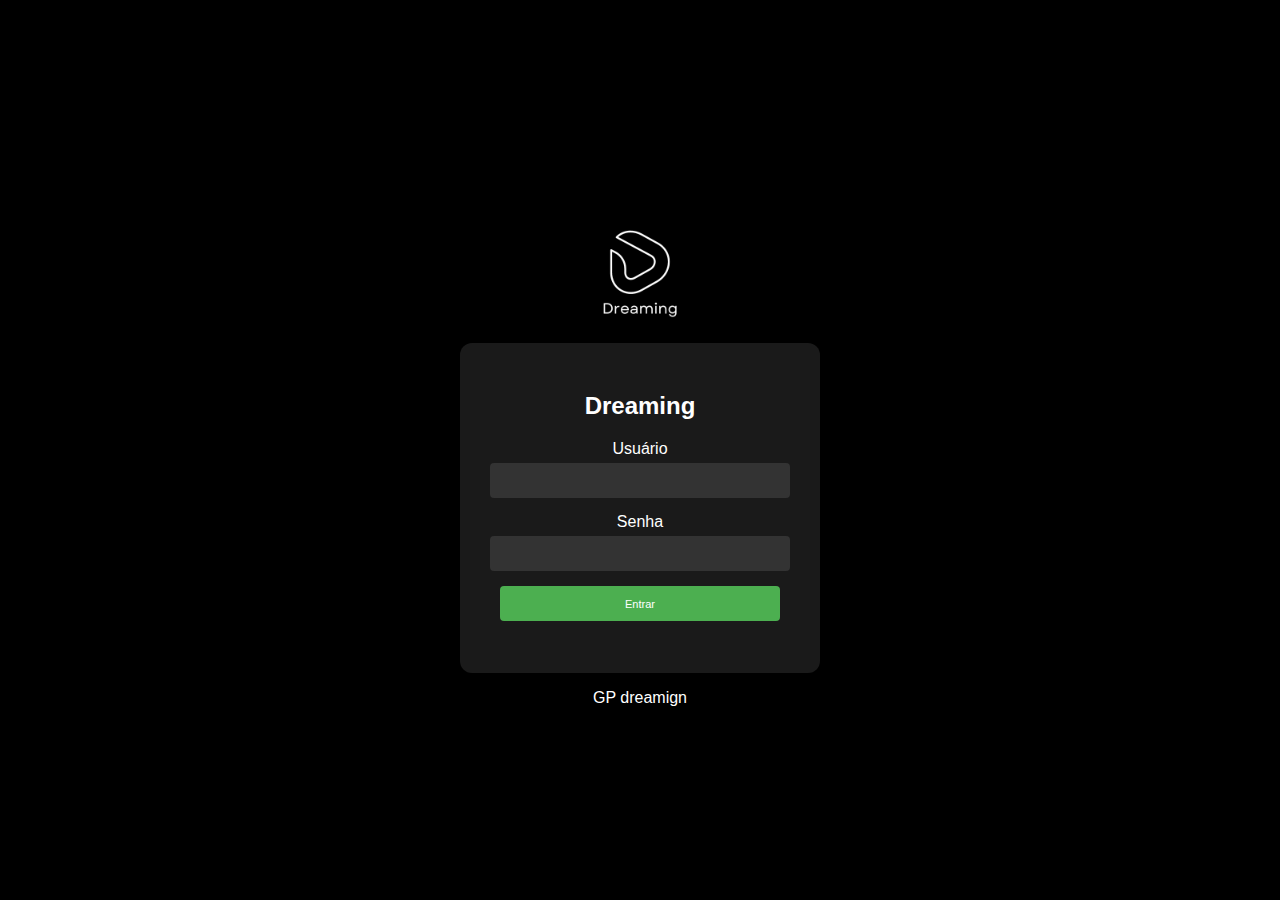
<file: html-css/paglog.html>
<!DOCTYPE html>
<html lang="pt-br">
<head>
    <meta charset="UTF-8">
    <meta name="viewport" content="width=device-width, initial-scale=1.0">
    <title>Dreaming-Login</title>
    <link rel="stylesheet" href="pgindex.css">
</head>
<body class="corpolog">
    <div class="logodream">
        <img src="imagens/dreaming.png" alt="logo Dream">
    </div>
    <div class="login-container">
        <h2 class="h2-pglogin">Dreaming</h2>
        <form method="post">
            <div class="input-box">
                <label for="username">Usuário</label>
                <input type="text" id="username" name="username" required>
            </div>
            <div class="input-box">
                <label for="password">Senha</label>
                <input type="password" id="password" name="password" required>
            </div>
            <a href="index.html" rel="next" class="social-icon"><button type="submit" class="login-button"><a
                        href="index.html" class="social-icon">Entrar</a></button></a>
        </form>
        <div class="social-links">
            <a href="#" class="social-icon"><i class="fab fa-facebook-f"></i></a>
            <a href="#" class="social-icon"><i class="fab fa-twitter"></i></a>
            <a href="#" class="social-icon"><i class="fab fa-instagram"></i></a>
        </div>
    </div>
    <p>GP dreamign</p>
</body>
</html>
</file>
<file: html-css/pgindex.css>
@charset "|UTF-8";
/*Página log*/
.corpolog {
  background-color: black;
  color: white;
  font-family: Arial, sans-serif;
  margin: 0;
  padding: 0;
  display: flex;
  flex-direction: column;
  align-items: center;
  justify-content: center;
  height: 100vh;
  min-height: 100vh;
}
.logodream {
  margin-bottom: -39px;
}
.logodream img {
  width: 200px;
  height: auto;
}
.login-container {
  background-color: #1a1a1a;
  padding: 30px;
  border-radius: 12px;
  box-shadow: 0 0 10px rgba(0, 0, 0, 0.5);
  width: 300px;
  text-align: center;
  z-index: 1000;
  height: 270px;
}
.h2-pglogin {
  margin-bottom: 20px;
}
.input-box {
  margin-bottom: 15px;
}
.input-box label {
  display: block;
  margin-bottom: 5px;
}
.input-box input {
  width: calc(100% - 20px);
  padding: 10px;
  border-radius: 4px;
  border: none;
  background-color: #333;
  color: white;
  width: calc(100% - 20px);
}
.login-button {
  width: calc(100% - 20px);
  padding: 10px;
  border-radius: 4px;
  border: none;
  background-color: #4caf50;
  color: white;
  cursor: pointer;
  width: calc(100% - 20px);
}
.login-button:hover {
  background-color: #45a049;
}
.social-links {
  margin-top: 20px;
}
.social-links a {
  color: white;
  margin: 0 10px;
  text-decoration: none;
  font-size: 1.5em;
}
.social-links a:hover {
  color: #ccc;
}
* .social-icon {
  text-decoration: none;
  color: white;
}
* .social-icon:hover {
  text-decoration: none;
}
/*Página index*/
body {
  background-color: #16181E;
  overflow-y: auto;
}
.barrapesquisa {
  position: absolute;
  top: 10px;
  right: 120px;
  display: flex;
  align-items: center;
  background-color: #21242D;
  padding: 5px;
  border-radius: 12px;
  box-shadow: 0 2px 5px rgba(0, 0, 0, 0.1);
  width: 220px;
  left: auto;
}
.barrapesquisa input[type="search"] {
  padding: 5px 10px 5px 42px;
  border: none;
  border-radius: 12px;
  width: 100%;
  background-color: #21242D;
  background-image: url('imagens/lupa.png');
  background-size: 20px 20px;
  background-position: 10px center;
  background-repeat: no-repeat;
  outline: none;
  font-size: 16px;
  color: #00B9AE;
}
.barrapesquisa input[type="search"]::placeholder {
  color: #ffffff;
}
.profile {
  position: absolute;
  top: 10px;
  right: 50px;
  cursor: pointer;
  display: inline-block;
  z-index: 1000;
}
.profile-img {
  position: fixed;
  width: 40px;
  height: 40px;
  border-radius: 50%;
  position: absolute;
}
.profile-menu {
  position: fixed;
  display: none;
  position: absolute;
  top: 50px;
  right: 0;
  background-color: #ffffff;
  border-radius: 10px;
  padding: 10px;
  box-shadow: 0 2px 10px rgba(0, 0, 0, 0.1);
  z-index: 1000;
  font-size: 10px;
  width: 120px;
  z-index: 1000;
  left: -100px;
}
.profile-menu ul {
  list-style: none;
  margin: 0;
  padding: 0;
}
.profile-menu ul li {
  padding: 10px;
}
.profile-menu ul li a {
  text-decoration: none;
  color: black;
  display: block;
}
.profile-menu ul li a:hover {
  background-color: #00B9AE;
  border-radius: 5px;
}
.barranav {
  position: fixed;
  top: 0;
  left: 0;
  width: 200px;
  height: 100vh;
  background-color: #21242D;
  padding: 20px 0;
  overflow-y: auto;
  z-index: 100;
}
.nav-list {
  list-style: none;
  padding: 0;
}
.nav-list {
  list-style: none;
  padding: 0;
}
.nav-list li {
  margin-bottom: 20px;
}
.nav-list a {
  display: flex;
  align-items: center;
  color: #fff;
  text-decoration: none;
  font-size: 16px;
  padding: 10px 20px;
  border-radius: 5px;
  transition: background-color 0.3s, color 0.3s;
}
.nav-list a:hover {
  text-decoration: none;
}
.nav-list img {
  width: 20px;
  height: 20px;
  margin-right: 10px;
}
.nav-list a:hover {
  background-color: #00B9AE;
  color: #f1f1f1;
}
.nav-list a:hover img {
  filter: brightness(0) invert(1);
}
.tag {
  align-items: center;
  color: #ffffff;
  font-size: 16px;
  display: flex;
  padding: 10px 20px;
}
.logout a {
  color: red;
  text-decoration: none;
}
.nav-logo img {
  max-width: 250px;
  height: auto;
  width: 100%;
  padding: 0;
  margin-bottom: 0px;
}
.barra-horizontal {
  position: absolute;
  top: 40;
  left: 50%;
  transform: translateX(-50%);
  background-color: #16181E;
  padding: 10px;
  display: flex;
  justify-content: center;
  z-index: 1000;
  gap: 20px;
}
.barra-horizontal>a {
  color: white;
  text-decoration: none;
  font-size: 16px;
  transition: 0, 3s;
}
.barra-item:hover {
  color: #00B9AE;
}
.slider {
  margin: 0 auto;
  width: 600px;
  height: 300px;
  overflow: hidden;
  position: absolute;
  top: 70px;
  left: 280px;
  z-index: 10;
}
.slides {
  width: 400%;
  height: 300px;
  display: flex;
}
.slides input {
  display: none;
}
.slide {
  width: 25%;
  position: relative;
}
.slide img {
  width: 600px;
  max-width: 600px;
  object-fit: cover;
  max-height: 300px;
}
.manual-navigation {
  position: absolute;
  width: 800px;
  margin-top: -40px;
  display: flex;
  justify-content: center;
  top: 310px;
  left: -90px;
}
.manual-btn {
  border: 2px solid #fff;
  padding: 5px;
  border-radius: 10px;
  cursor: pointer;
  transition: 1s;
}
.manual-btn:not(:Last-child) {
  margin-right: 40px;
}
.manual-btn:hover {
  background-color: #fff;
}
#radio1:checked~.first {
  margin-left: 0;
}
#radio2:checked~.first {
  margin-left: -25%;
}
#radio3:checked~.first {
  margin-left: -50%;
}
#radio4:checked~.first {
  margin-left: -75%;
}
.navigation-auto div {
  border: 2px solid #20a6ff;
  padding: 5px;
  border-radius: 10px;
  cursor: pointer;
  transition: 1s;
}
.navigation-auto {
  position: absolute;
  width: 800px;
  margin-top: 360px;
  display: flex;
  justify-content: center;
}
.TinyMoviez {
  position: absolute;
  color: white;
  display: flex;
  top: 400px;
  left: 230px;
  font-size: 30px;
}
.imghorizontal {
  top: 480px;
  display: flex;
  position: absolute;
  left: 230px;
  justify-content: space-between;
  padding: 20px;
}
.imghorizontal img {
  width: 200px;
  margin-right: 20px;
  border-radius: 20px;
}
.card {
  text-align: center;
  margin-right: 20px;
}
.card img {
  width: 200px;
  height: 300px;
  margin-right: 20px;
  border-radius: 20px;
  object-fit: cover;
}
.descricao {
  color: white;
  margin: 10px 0;
  font-size: 11px;
}
a {
  color: #00B9AE;
  text-decoration: none;
  font-size: 11px;
}
a:hover {
  text-decoration: underline;
}
/*Pagina Top rated*/
.topvistos {
  position: absolute;
  left: 220px;
  color: white;
  top: 20px;
}
.maisvistos {
  display: flex;
  gap: 10px;
  position: absolute;
  left: 220px;
  top: 100px;
}
.maisvistos img {
  width: 150px;
  height: auto;
  border-radius: 10px;
}
.topratedimg {
  display: flex;
  gap: 10px;
  position: absolute;
  left: 220px;
  top: 400px;
}
.topratedimg img {
  width: 150px;
  height: auto;
  border-radius: 10px;
}
.toprated {
  position: absolute;
  left: 220px;
  color: white;
  top: 330px;
}
/*Página home*/
.brakingbadhome {
  position: absolute;
  display: flex;
  top: 0px;
  left: 370px;
}
.emalta-home {
  color: white;
  position: absolute;
  display: flex;
  top: 310px;
  left: 210px;
}
.imagenshome {
  position: absolute;
  left: 220px;
  color: white;
  top: 390px;
  display: flex;
  gap: 20px;
}
.imagenshome img {
  width: 150px;
  height: 200px;
  border-radius: 10px;
}
.letrasbreakingbad {
  display: flex;
  position: absolute;
  top: 30px;
  left: 210px;
}
.letrasbreakingbad img {
  width: 150px;
}
.drescricaobreak {
  display: flex;
  position: absolute;
  top: 130px;
  left: 210px;
  width: 150px;
  color: white;
  text-align: justify;
}
.cor {
  background-color: #FF4500;
  color: #FF4500;
}
.carousel-recent {
  display: flex;
  overflow-x: auto;
  scroll-behavior: smooth;
}
.carousel-recent::-webkit-scrollbar {
  display: none;
}
.carousel-recent-item {
  position: relative;
  min-width: 200px;
  margin-right: 15px;
}
.carousel-recent-item img {
  width: 200px;
  height: 300px;
  border-radius: 10px;
  object-fit: cover;
}
.overlay-recent {
  position: absolute;
  bottom: 0;
  left: 0;
  right: 0;
  background: rgba(0, 0, 0, 0.6);
  color: #fff;
  padding: 10px;
  border-bottom-left-radius: 10px;
  border-bottom-right-radius: 10px;
}
.overlay-recent h3 {
  margin: 0;
  font-size: 16px;
}
.play-button-recent {
  display: inline-block;
  margin-top: 5px;
  padding: 5px 10px;
  background-color: #e50914;
  color: white;
  border: none;
  border-radius: 5px;
  cursor: pointer;
  font-size: 12px;
}
.play-button-recent:hover {
  background-color: #b50710;
}
.container-recent {
  padding: 20px;
  max-width: 1200px;
  margin: 0 auto;
  position: fixed;
  display: flex;
  top: 120px;
  left: 210px;
  gap: 20px;
}
/*Página Playlist*/
.corpoplaylists {
  font-family: Arial, sans-serif;
  margin: 0;
  padding: 0;
  background-color: #141414;
}
.header-pgplaylists {
  color: white;
  padding: 10px 20px;
  display: flex;
  align-items: center;
}
.h1-pgplaylists {
  margin: 0;
  font-size: 26px;
  display: flex;
  position: absolute;
  top: 30px;
  left: 210px;
  color: white;
}
.container-pgplaylists {
  max-width: 1200px;
  margin: 20px auto;
  padding: 0 20px;
  left: 190px;
  position: absolute;
  top: 60px;
  gap: 40px;
}
.playlist {
  display: flex;
  align-items: center;
  margin-bottom: 40px;
  padding: 10px;
  box-shadow: 0 2px 4px rgba(0, 0, 0, 0.1);
  border-radius: 8px;
  background-color: #e0d8d8;
}
.playlist a {
  text-decoration: none;
}
.playlist a:hover {
  text-decoration: none;
}
.playlist img {
  width: 150px;
  height: 84px;
  margin-right: 20px;
  border-radius: 4px;
}
.playlist-info {
  flex-grow: 1;
}
.playlist-info h3 {
  margin: 0;
  font-size: 18px;
  color: white;
}
.playlist-info h3:hover {
  color: #00B9AE;
}

.playlist-info p {
  color: #555;
  margin: 5px 0;
}
.playlist-info span {
  color: #888;
  font-size: 14px;
}
/*Página Playlist2*/
.corpo-playlist2 {
  font-family: Arial, sans-serif;
  margin: 0;
  padding: 0;
 background-color: #21242D;
}
.container-playlist2 {
  display: flex;
  max-width: 90%;
  width: 610px;
  margin: 20px auto;
  background-color: #d9ebd8;
  box-shadow: 0 0 10px rgba(0,0,0,0.1);
  border-radius: 8px;
  position: absolute;
  top: 90px;
  left: 250px;
  max-height: 280px;
  padding: 10px;
}
.video-player-playlist2 {
  flex: 2;
  padding: 10px;
  width: 200;
}
.playlist2 {
  flex: 1;
  border-left: 1px solid #ddd;
  max-height: 600px; 
  padding: 50px;
  margin-right: 20px; 
  border-left: none; 
}
.playlist2-item {
  display: flex;
  align-items: center;
  padding: 10px;
  border-bottom: 1px solid #ddd;
  cursor: pointer;
}
.playlist2-item:last-child {
  border-bottom: none;
}
.playlist2-item img {
  width: 120px;
  height: 90px;
  margin-right: 10px;
  border-radius: 4px;
}
.playlist2-item .title {
  font-size: 16px;
  color: #333;
}
.playlist2-item .channel {
  font-size: 14px;
  color: #666;
}
.playlist2-item:hover {
  background-color: #f0f0f0;
}
/*Página Gerenciar perfil*/
.copro-gerenciarperfil {
  font-family: Arial, sans-serif;
  background-color: #141414;
  color: #fff;
  display: flex;
  justify-content: center;
  align-items: center;
  height: 100vh;
  background-color: #141414;
  margin: 0;
  padding: 0;
  box-sizing: border-box;
}
.container-pggerenciar {
  text-align: center;
}
.h1-pggerenciar {
  margin-bottom: 30px;
  font-size: 2.5rem;
}
.profiles-pggerenciar {
  display: flex;
  justify-content: center;
  gap: 20px;
}
.profile-pggerenciar {
  text-align: center;
  cursor: pointer;
}
.profile-pggerenciar img {
  border-radius: 10px;
  width: 150px;
  height: 150px;
  transition: transform 0.3s;
}
.profile-pggerenciar p {
  margin-top: 10px;
  font-size: 1.2rem;
}
.profile-pggerenciar:hover img {
  transform: scale(1.1);
}
.manage-profiles-pggerenciar {
  margin-top: 20px;
  padding: 10px 20px;
  font-size: 1rem;
  color: #fff;
  background-color: #e50914;
  border: none;
  border-radius: 5px;
  cursor: pointer;
  transition: background-color 0.3s;
}
.manage-profiles-pggerenciar:hover {
  background-color: #f40612;
}
/*Página discover*/
.pgdiscover{
  background-color: #16181e;
}
.main-content-pgdiscover {
  margin-left: 220px; 
  padding: 20px;
  background-color: #21242d;
}
.section-title {
  font-size: 24px;
  font-weight: bold;
  color: #00b9ae;
  margin-bottom: 20px;
}
.discover-grid {
  display: grid;
  grid-template-columns: repeat(auto-fill, minmax(200px, 1fr));
  gap: 20px;
}
.discover-item {
  background-color: #16181e;
  border-radius: 10px;
  padding: 15px;
  box-shadow: 0 2px 5px rgba(0, 0, 0, 0.1);
  text-align: center;
}
.discover-item img {
  max-width: 100%;
  border-radius: 10px;
  margin-bottom: 10px;
}
.discover-item h3 {
  font-size: 18px;
  color: #f1f1f1;
}
.discover-item p {
  font-size: 14px;
  color: #f1f1f1;
}
/*Páginda ajuda*/
.corpo-pgajuda{
  background-color: #21242D;
  font-family: Arial, sans-serif;
  display: flex;
  justify-content: center;
  align-items: center;
  height: 100vh;
  padding: 20px;
  margin: 0;
  padding: 0;
  box-sizing: border-box;
}
.container-pgajuda {
  background-color: #e0d8d8;
  padding: 40px;
  border-radius: 10px;
  box-shadow: 0 2px 10px rgba(0, 0, 0, 0.1);
  width: 700px;
  max-height: 90vh;
  overflow-y: auto;
  position: absolute;
  left: 220px;
}
.h1-pgajuda{
  text-align: center;
  margin-bottom: 20px;
  font-size: 1.8rem;
  color: #333;
}
.faq-section {
  margin-bottom: 30px;
}
.faq-question {
  background-color: #007bff;
  color: white;
  padding: 15px;
  border-radius: 5px;
  margin-bottom: 5px;
  cursor: pointer;
  font-size: 1rem;
}
.faq-answer {
  display: none;
  background-color: #f1f1f1;
  padding: 15px;
  margin-bottom: 15px;
  border-radius: 5px;
  font-size: 1rem;
}
.reclamacao-section {
  margin-top: 30px;
}
.label-pgajuda{
  font-size: 1rem;
  margin-bottom: 5px;
  display: block;
  color: #555;
}
textarea {
  width: 100%;
  height: 100px;
  padding: 10px;
  font-size: 1rem;
  border: 1px solid #ddd;
  border-radius: 5px;
  background-color: #f9f9f9;
  margin-bottom: 20px;
}
.form-actions {
  text-align: right;
}
.submit-btn {
  padding: 10px 20px;
  font-size: 1rem;
  border: none;
  border-radius: 5px;
  background-color: #28a745;
  color: white;
  cursor: pointer;
  transition: background-color 0.3s ease;
}
.submit-btn:hover {
  background-color: #218838;
}
/*Página download*/
.corpo-pgdownload {
  font-family: Arial, sans-serif;
  background-color: #16181e;
  margin: 0;
  padding: 20px;
}
.download-section {
  max-width: 800px;
  width: 650px;
  margin: 0 auto;
  padding: 20px;
  background-color: #21242d;
  box-shadow: 0 0 10px rgba(0, 0, 0, 0.1);
  border-radius: 10px;
  position: absolute;
  top: 40px;
  left: 240px;
}
.h1-pgdownload {
  text-align: center;
  color: #00b9a1;
}
.download-item {
  display: flex;
  justify-content: space-between;
  align-items: center;
  margin: 20px 0;
  padding: 15px;
  background-color: #080808;
  border: 1px solid #ddd;
  border-radius: 8px;
}
.download-info {
  flex: 1;
}
.download-title {
  font-size: 25px;
  font-weight: bold;
  margin-bottom: 10px;
  color: #00b9a1;
}
.download-progress {
  width: 100%;
  background-color: #ddd;
  border-radius: 8px;
  overflow: hidden;
  margin: 10px 0;
}
.download-progress-bar {
  width: 0;
  height: 8px;
  background-color: #ff0505;
}
.download-controls {
  display: flex;
  flex-direction: column;
  align-items: center;
}
.download-button {
  background-color: #4CAF50;
  color: white;
  padding: 10px 20px;
  margin: 5px 0;
  border: none;
  border-radius: 5px;
  cursor: pointer;
  transition: background-color 0.3s ease;
}
.download-button:hover {
  background-color: #45a049;
}
.cancel-button {
  background-color: #f44336;
}
.cancel-button:hover {
  background-color: #d32f2f;
}
</file>
